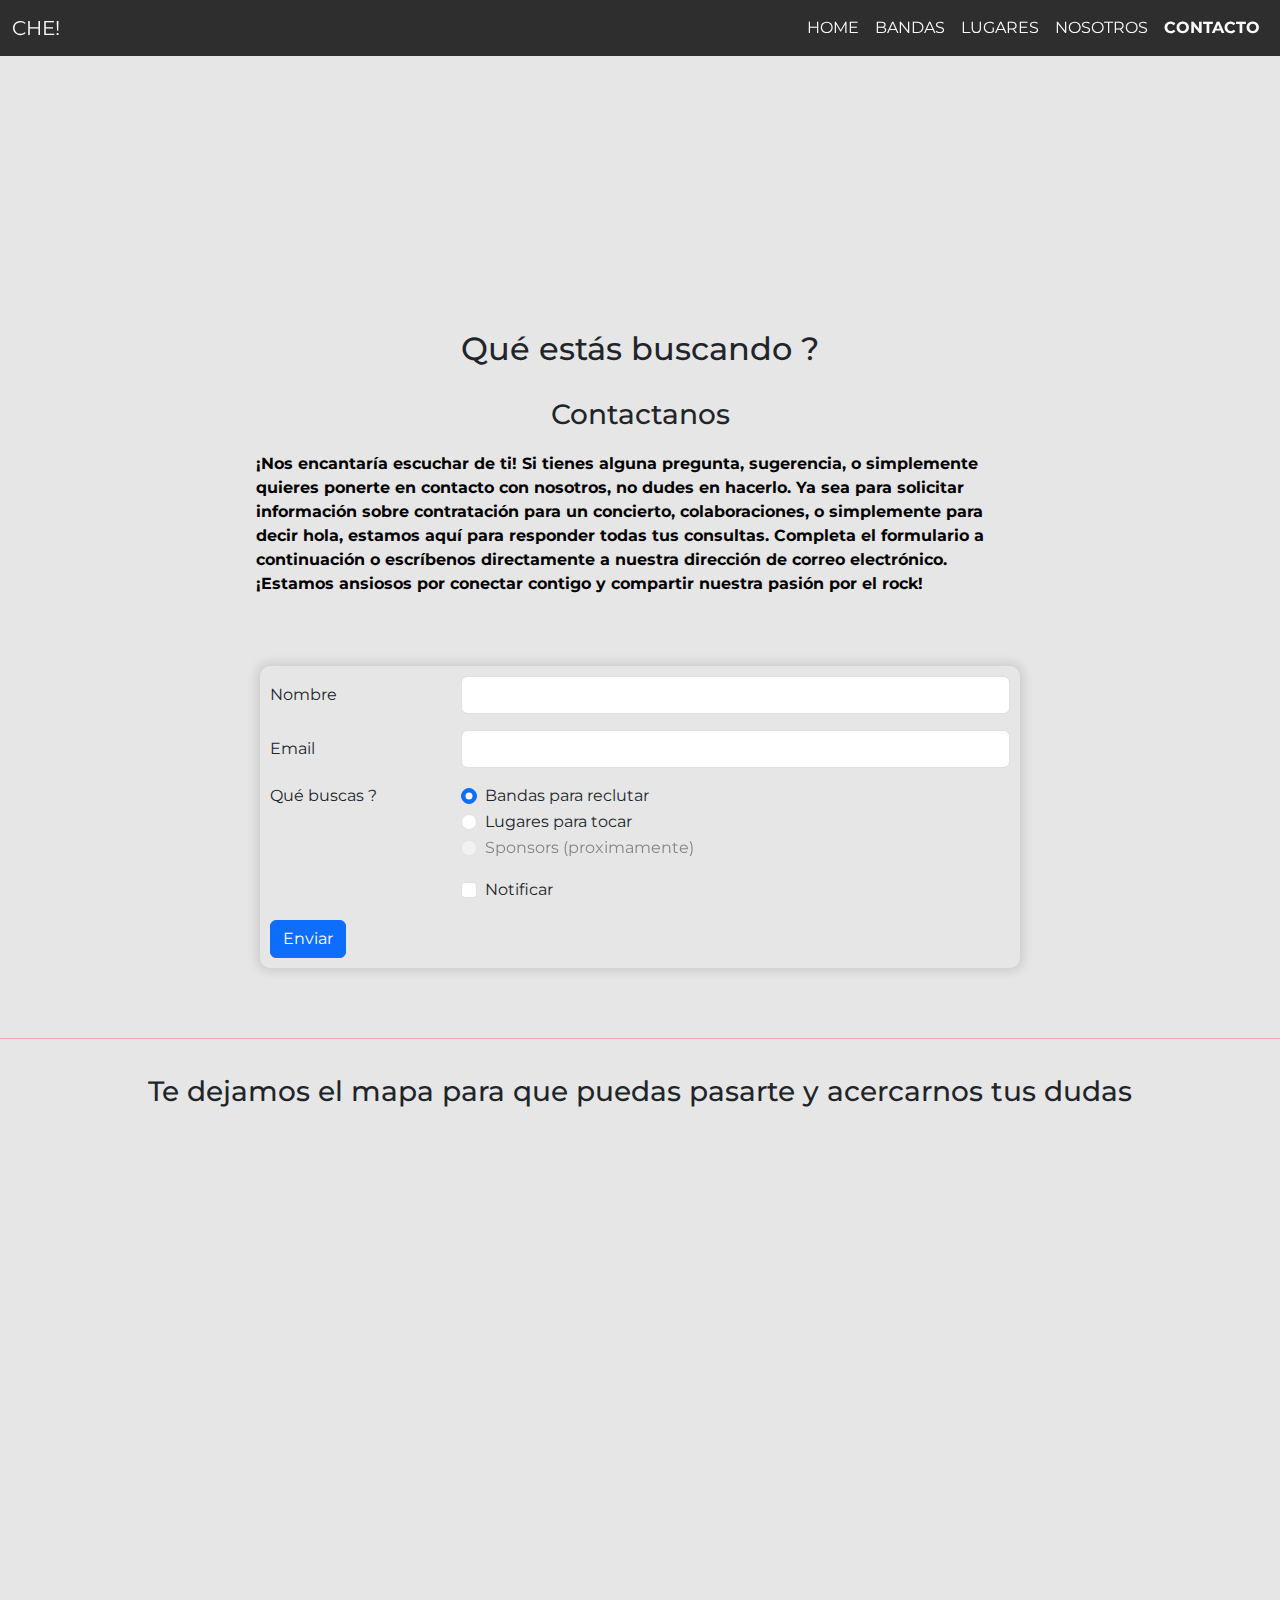
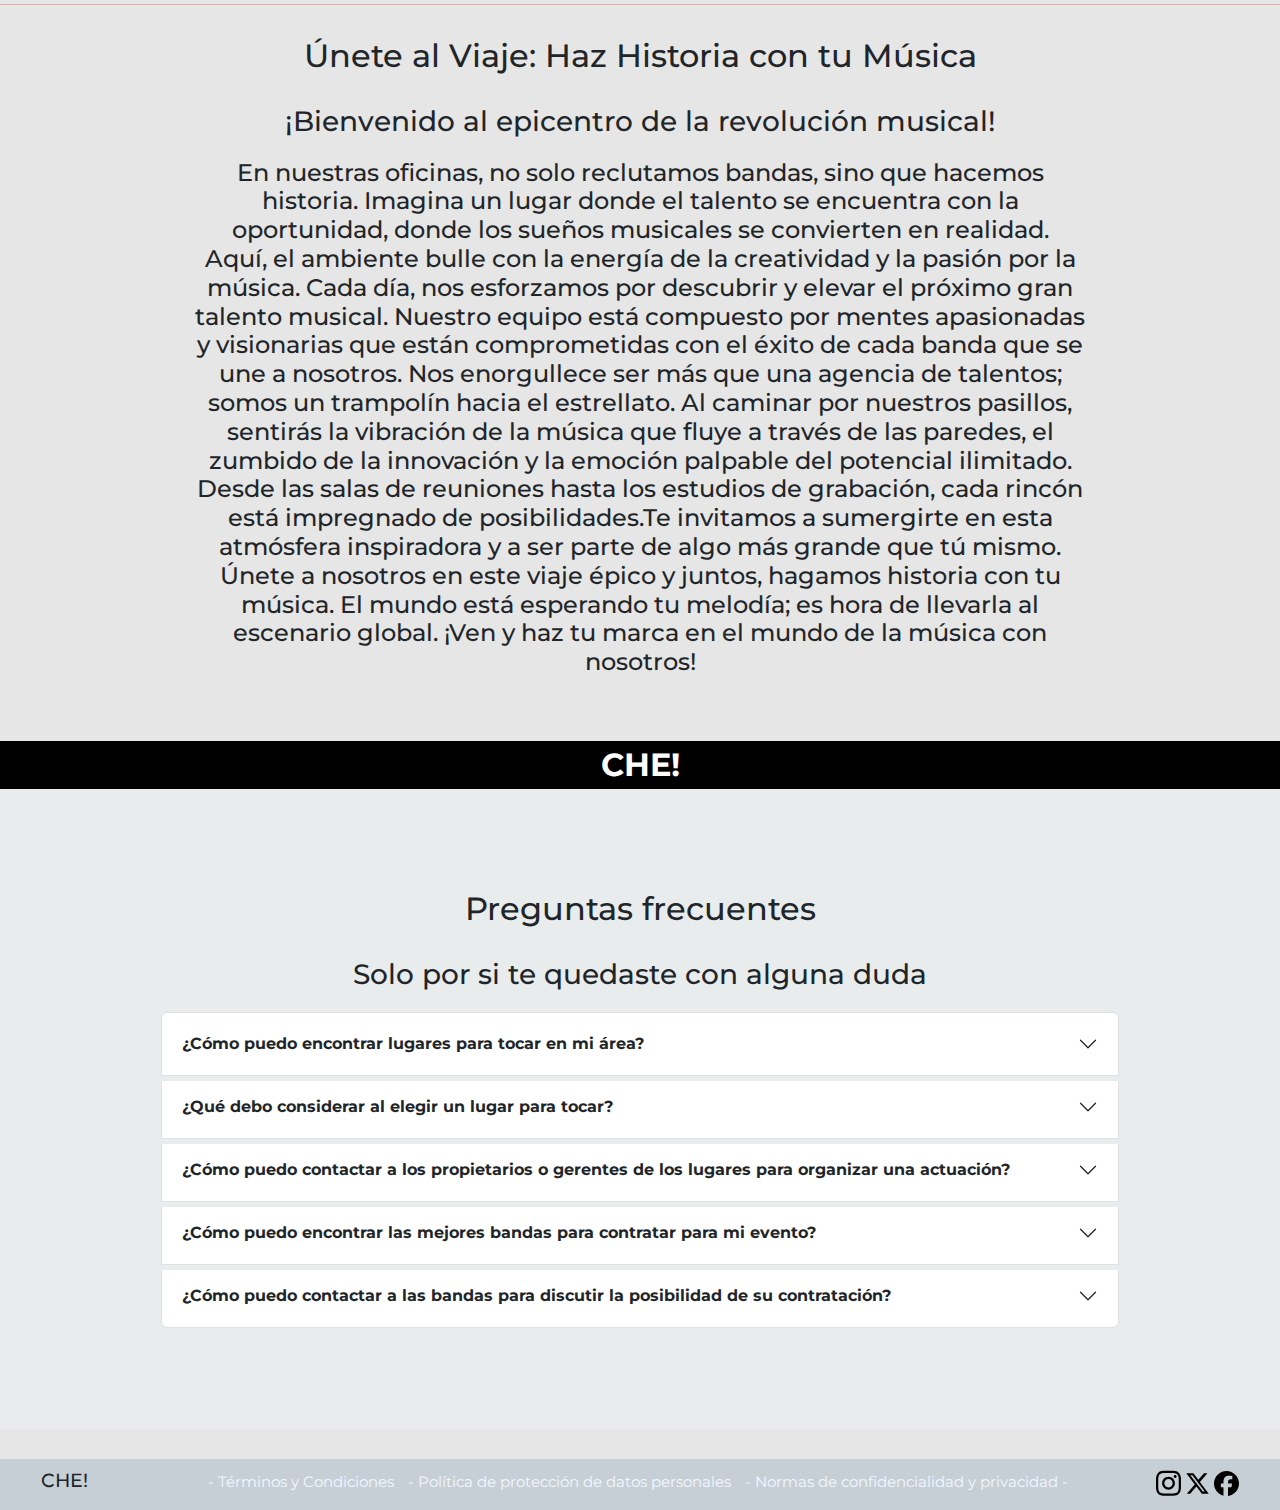
<file: pages/contacto.html>
<!DOCTYPE html>
<html lang="en">

<head>
    <meta charset="UTF-8">
    <meta name="viewport" content="width=device-width, initial-scale=1.0">
    <meta name="description"
        content="¡Conéctate con nosotros! Explora nuestra plataforma para seleccionar bandas y lugares para actuaciones en vivo en todo el mundo. ¡Contacta con nosotros para empezar tu experiencia musical hoy mismo">
    <meta name="keywords"
        content="Contacto, Bandas, Música, Artistas, Shows, Eventos, Escenarios, Conciertos, Booking, Promoción, Intercambio, Plataforma, Networking, Reservas, Actuaciones">
    <link href="https://cdn.jsdelivr.net/npm/bootstrap@5.3.3/dist/css/bootstrap.min.css" rel="stylesheet"
        integrity="sha384-QWTKZyjpPEjISv5WaRU9OFeRpok6YctnYmDr5pNlyT2bRjXh0JMhjY6hW+ALEwIH" crossorigin="anonymous">
    <link rel="stylesheet" href="../css/style.css">
    <title>CHE ! Contactanos</title>
    <link rel="icon" type="image/x-icon" href="../resources/logo-che.png">
</head>

<body>
    <div class="header-contacto">
        <nav class="navbar navbar-expand-lg bg-body-tertiary">
            <div class="container-fluid">
                <a class="navbar-brand" href="../index.html">CHE!</a>
                <button class="navbar-toggler" type="button" data-bs-toggle="collapse" data-bs-target="#navbarNav"
                    aria-controls="navbarNav" aria-expanded="false" aria-label="Toggle navigation">
                    <span class="navbar-toggler-icon"></span>
                </button>
                <div class="collapse navbar-collapse" id="navbarNav">
                    <ul class="navbar-nav">
                        <li class="nav-item">
                            <a class="nav-link" aria-current="page" href="../index.html">Home</a>
                        </li>
                        <li class="nav-item">
                            <a class="nav-link " href="./bandas.html">bandas</a>
                        </li>
                        <li class="nav-item">
                            <a class="nav-link" href="./lugares.html">lugares</a>
                        </li>
                        <li class="nav-item">
                            <a class="nav-link" href="./nosotros.html">nosotros</a>
                        </li>
                        <li class="nav-item">
                            <a class="nav-link active" href="./contacto.html">contacto</a>
                        </li>
                    </ul>
                </div>
            </div>
        </nav>
    </div>
    <!-- CONTENIDO PRINCIPAL -->
    <main class="main-contacto">
        <section>
            <h2>Qué estás buscando ?</h2>
            <h3>Contactanos</h3>
            <p>¡Nos encantaría escuchar de ti! Si tienes alguna pregunta, sugerencia, o simplemente quieres ponerte en
                contacto con nosotros, no dudes en hacerlo. Ya sea para solicitar información sobre contratación para un
                concierto, colaboraciones, o simplemente para decir hola, estamos aquí para responder todas tus
                consultas. Completa el formulario a continuación o escríbenos directamente a nuestra dirección de correo
                electrónico. ¡Estamos ansiosos por conectar contigo y compartir nuestra pasión por el rock!</p>

            <!-- FORMULARIO -->
            <div class="container-form">
                <form class="formulario">
                    <div class="row mb-3">
                        <label for="inputEmail3" class="col-sm-3 col-form-label">Nombre</label>
                        <div class="col-sm-9">
                            <input type="email" class="form-control" id="inputEmail3">
                        </div>
                    </div>
                    <div class="row mb-3">
                        <label for="inputEmail3" class="col-sm-3 col-form-label">Email</label>
                        <div class="col-sm-9">
                            <input type="email" class="form-control" id="inputEmail3">
                        </div>
                    </div>
                    <fieldset class="row mb-3">
                        <legend class="col-form-label col-sm-3 pt-0">Qué buscas ?</legend>
                        <div class="col-sm-9">
                            <div class="form-check">
                                <input class="form-check-input" type="radio" name="gridRadios" id="gridRadios1"
                                    value="option1" checked>
                                <label class="form-check-label" for="gridRadios1">
                                    Bandas para reclutar
                                </label>
                            </div>
                            <div class="form-check">
                                <input class="form-check-input" type="radio" name="gridRadios" id="gridRadios2"
                                    value="option2">
                                <label class="form-check-label" for="gridRadios2">
                                    Lugares para tocar
                                </label>
                            </div>
                            <div class="form-check disabled">
                                <input class="form-check-input" type="radio" name="gridRadios" id="gridRadios3"
                                    value="option3" disabled>
                                <label class="form-check-label" for="gridRadios3">
                                    Sponsors (proximamente)
                                </label>
                            </div>
                        </div>
                    </fieldset>
                    <div class="row mb-3">
                        <div class="col-sm-9 offset-sm-3">
                            <div class="form-check">
                                <input class="form-check-input" type="checkbox" id="gridCheck1">
                                <label class="form-check-label" for="gridCheck1">
                                    Notificar
                                </label>
                            </div>
                        </div>
                    </div>
                    <button type="submit" class="btn btn-primary">Enviar</button>
                </form>
            </div>
        </section>
        <hr>
        <!-- MAP -->
        <section class="mapa">
            <h3>Te dejamos el mapa para que puedas pasarte y acercarnos tus dudas</h3>
            <iframe
                src="https://www.google.com/maps/embed?pb=!1m18!1m12!1m3!1d3276.929388739761!2d-59.1144709735238!3d-34.78255286696617!2m3!1f0!2f0!3f0!3m2!1i1024!2i768!4f13.1!3m3!1m2!1s0x95bc60088e8e018d%3A0xc4f6121c51a6056e!2sLa%20Choza%2C%20Provincia%20de%20Buenos%20Aires!5e0!3m2!1ses-419!2sar!4v1711746725286!5m2!1ses-419!2sar"
                width="600" height="450" style="border:0;" allowfullscreen="" loading="lazy"
                referrerpolicy="no-referrer-when-downgrade"></iframe>
        </section>
        <!-- TEXTO RANDOM -->
        <hr>
        <div class="textos-nosotros">
            <h2>Únete al Viaje: Haz Historia con tu Música</h2>
            <h3>¡Bienvenido al epicentro de la revolución musical!</h3>
            <h4> En nuestras oficinas, no solo reclutamos bandas, sino que hacemos historia. Imagina un lugar donde el
                talento se encuentra con la oportunidad, donde los sueños musicales se convierten en realidad. <br>Aquí, el ambiente bulle con la energía de la creatividad y la pasión por la música. Cada día, nos esforzamos por descubrir y elevar el próximo gran talento musical. Nuestro equipo está compuesto por mentes apasionadas y visionarias que están comprometidas con el éxito de cada banda que se une a nosotros. Nos enorgullece ser más que una agencia de talentos; somos un trampolín hacia el estrellato. Al caminar por nuestros
                pasillos, sentirás la vibración de la música que fluye a través de las paredes, el zumbido de la innovación y la emoción palpable del potencial ilimitado. Desde las salas de reuniones hasta los estudios de grabación, cada rincón está impregnado de posibilidades.Te invitamos a sumergirte en esta
                atmósfera inspiradora y a ser parte de algo más grande que tú mismo. Únete a nosotros en este viaje épico y juntos, hagamos historia con tu música. El mundo está esperando tu melodía; es hora de llevarla al escenario global. ¡Ven y haz tu marca en el mundo de la música con nosotros!</h4><br>
        </div>
        <!-- BANNER LOGO SEPARADOR -->
        <div class="banner-logo">
            <p>CHE!</p>
        </div>
        <!-- PREGUNTAS FRECUENTES -->
        <div class="contenedor-faq">
            <section class="faq">
                <h2>Preguntas frecuentes</h2>
                <h3>Solo por si te quedaste con alguna duda</h3>
                <div class="accordion" id="accordionPanelsStayOpenExample">
                    <div class="accordion-item">
                        <h2 class="accordion-header">
                            <button class="accordion-button collapsed" type="button" data-bs-toggle="collapse"
                                data-bs-target="#panelsStayOpen-collapseOne" aria-expanded="false"
                                aria-controls="panelsStayOpen-collapseOne">
                                <strong>¿Cómo puedo encontrar lugares para tocar en mi área?</strong>
                            </button>
                        </h2>
                        <div id="panelsStayOpen-collapseOne" class="accordion-collapse collapse">
                            <div class="accordion-body">
                                Una forma efectiva de encontrar lugares para tocar en tu área es utilizar
                                <strong>recursos
                                    en línea</strong> como sitios web especializados en eventos musicales, redes
                                sociales
                                centradas en la música local, o aplicaciones móviles diseñadas para conectar artistas
                                con
                                lugares de actuación. También puedes investigar bares, clubes, cafeterías, y salas de
                                conciertos locales para saber si ofrecen noches de micrófono abierto o buscan talento
                                para
                                sus eventos.
                                En nuestro apartado de <li><a href="./lugares.html">lugares</a></li> para tocar, vas a
                                encontrar las mejores recomendaciones para llegar al lugar que buscas.
                            </div>
                        </div>
                    </div>
                    <div class="accordion-item">
                        <h2 class="accordion-header">
                            <button class="accordion-button collapsed" type="button" data-bs-toggle="collapse"
                                data-bs-target="#panelsStayOpen-collapseTwo" aria-expanded="false"
                                aria-controls="panelsStayOpen-collapseTwo">
                                <strong>¿Qué debo considerar al elegir un lugar para tocar?</strong>
                            </button>
                        </h2>
                        <div id="panelsStayOpen-collapseTwo" class="accordion-collapse collapse">
                            <div class="accordion-body">
                                Al elegir un lugar para tocar, es importante considerar el tipo de música que tocas y si
                                coincide con el público habitual del lugar. Además, evalúa el tamaño y la capacidad del
                                lugar para asegurarte de que se ajuste a tu audiencia prevista. Considera también la
                                ubicación, la reputación del lugar, las condiciones de pago y los equipos disponible.
                            </div>
                        </div>
                    </div>
                    <div class="accordion-item">
                        <h2 class="accordion-header">
                            <button class="accordion-button collapsed" type="button" data-bs-toggle="collapse"
                                data-bs-target="#panelsStayOpen-collapseThree" aria-expanded="false"
                                aria-controls="panelsStayOpen-collapseThree">
                                <strong>¿Cómo puedo contactar a los propietarios o gerentes de los lugares para
                                    organizar una actuación?</strong>
                            </button>
                        </h2>
                        <div id="panelsStayOpen-collapseThree" class="accordion-collapse collapse">
                            <div class="accordion-body">
                                Puedes contactar a los propietarios o gerentes de los lugares para organizar una
                                actuación de varias maneras. Una opción es llamar por teléfono al lugar y preguntar
                                quién es la
                                persona encargada de reservar actuaciones. También puedes enviar un correo electrónico
                                presentándote y describiendo tu propuesta de actuación, incluyendo información sobre tu
                                música y tu experiencia. En algunos casos, es posible que prefieran que te presentes
                                personalmente durante los horarios menos concurridos del lugar.
                            </div>
                        </div>
                    </div>
                    <div class="accordion-item">
                        <h2 class="accordion-header">
                            <button class="accordion-button collapsed" type="button" data-bs-toggle="collapse"
                                data-bs-target="#panelsStayOpen-collapseFour" aria-expanded="false"
                                aria-controls="panelsStayOpen-collapseFour">
                                <strong>¿Cómo puedo encontrar las mejores bandas para contratar para mi evento?</strong>
                            </button>
                        </h2>
                        <div id="panelsStayOpen-collapseFour" class="accordion-collapse collapse">
                            <div class="accordion-body">
                                Una forma efectiva de encontrar las mejores bandas para tu evento es utilizar recursos
                                eN línea como sitios web especializados en la contratación de artistas, agencias de
                                talentos musicales, o redes sociales centradas en la música. También puedes asistir a
                                conciertos
                                locales, festivales o eventos similares para descubrir bandas en vivo y evaluar su
                                talento y estilo.
                            </div>
                        </div>
                    </div>
                    <div class="accordion-item">
                        <h2 class="accordion-header">
                            <button class="accordion-button collapsed" type="button" data-bs-toggle="collapse"
                                data-bs-target="#panelsStayOpen-collapseFive" aria-expanded="false"
                                aria-controls="panelsStayOpen-collapseFive">
                                <strong>¿Cómo puedo contactar a las bandas para discutir la posibilidad de su
                                    contratación?</strong>
                            </button>
                        </h2>
                        <div id="panelsStayOpen-collapseFive" class="accordion-collapse collapse">
                            <div class="accordion-body">
                                Puedes contactar a las bandas para discutir la posibilidad de su contratación de varias
                                maneras. Una opción es buscar su información de contacto en línea a través de su sitio
                                web, redes sociales o plataformas de música. También puedes comunicarte con agencias de
                                talentos musicales que representen a la banda. Al contactarlas, proporciona detalles
                                sobre tu evento, incluyendo la fecha, el lugar y cualquier requerimiento específico que
                                tengas. <br>
                                En este <li><a href="#">sitio</a></li> encontrarás los mejores modelos de contratación.
                            </div>
                        </div>
                    </div>
            </section>
        </div>
    </main>
    <!-- FOOTER -->
    <footer class="footer">
        <h1>CHE!</h1>
        <!-- LINKS RANDOM -->
        <div>
            <ul class="lista-centrada">
                <li><a href="#">- Términos y Condiciones </a></li>
                <li><a href="#">- Política de protección de datos personales </a></li>
                <li><a href="#">- Normas de confidencialidad y privacidad - </a></li>
            </ul>
        </div>
        <!-- ICONOS -->
        <div>
            <li>
                <a href="#" class="footer-icons">
                    <svg xmlns="http://www.w3.org/2000/svg"
                        viewBox="0 0 448 512"><!--!Font Awesome Free 6.5.1 by @fontawesome - https://fontawesome.com License - https://fontawesome.com/license/free Copyright 2024 Fonticons, Inc.-->
                        <path
                            d="M224.1 141c-63.6 0-114.9 51.3-114.9 114.9s51.3 114.9 114.9 114.9S339 319.5 339 255.9 287.7 141 224.1 141zm0 189.6c-41.1 0-74.7-33.5-74.7-74.7s33.5-74.7 74.7-74.7 74.7 33.5 74.7 74.7-33.6 74.7-74.7 74.7zm146.4-194.3c0 14.9-12 26.8-26.8 26.8-14.9 0-26.8-12-26.8-26.8s12-26.8 26.8-26.8 26.8 12 26.8 26.8zm76.1 27.2c-1.7-35.9-9.9-67.7-36.2-93.9-26.2-26.2-58-34.4-93.9-36.2-37-2.1-147.9-2.1-184.9 0-35.8 1.7-67.6 9.9-93.9 36.1s-34.4 58-36.2 93.9c-2.1 37-2.1 147.9 0 184.9 1.7 35.9 9.9 67.7 36.2 93.9s58 34.4 93.9 36.2c37 2.1 147.9 2.1 184.9 0 35.9-1.7 67.7-9.9 93.9-36.2 26.2-26.2 34.4-58 36.2-93.9 2.1-37 2.1-147.8 0-184.8zM398.8 388c-7.8 19.6-22.9 34.7-42.6 42.6-29.5 11.7-99.5 9-132.1 9s-102.7 2.6-132.1-9c-19.6-7.8-34.7-22.9-42.6-42.6-11.7-29.5-9-99.5-9-132.1s-2.6-102.7 9-132.1c7.8-19.6 22.9-34.7 42.6-42.6 29.5-11.7 99.5-9 132.1-9s102.7-2.6 132.1 9c19.6 7.8 34.7 22.9 42.6 42.6 11.7 29.5 9 99.5 9 132.1s2.7 102.7-9 132.1z" />
                    </svg>
                </a>
            </li>
            <li>
                <a href="#" class="footer-icons">
                    <svg xmlns="http://www.w3.org/2000/svg"
                        viewBox="0 0 512 512"><!--!Font Awesome Free 6.5.1 by @fontawesome - https://fontawesome.com License - https://fontawesome.com/license/free Copyright 2024 Fonticons, Inc.-->
                        <path
                            d="M389.2 48h70.6L305.6 224.2 487 464H345L233.7 318.6 106.5 464H35.8L200.7 275.5 26.8 48H172.4L272.9 180.9 389.2 48zM364.4 421.8h39.1L151.1 88h-42L364.4 421.8z" />
                    </svg>
                </a>
            </li>
            <li>
                <a href="#" class="footer-icons">
                    <svg xmlns="http://www.w3.org/2000/svg"
                        viewBox="0 0 512 512"><!--!Font Awesome Free 6.5.1 by @fontawesome - https://fontawesome.com License - https://fontawesome.com/license/free Copyright 2024 Fonticons, Inc.-->
                        <path
                            d="M512 256C512 114.6 397.4 0 256 0S0 114.6 0 256C0 376 82.7 476.8 194.2 504.5V334.2H141.4V256h52.8V222.3c0-87.1 39.4-127.5 125-127.5c16.2 0 44.2 3.2 55.7 6.4V172c-6-.6-16.5-1-29.6-1c-42 0-58.2 15.9-58.2 57.2V256h83.6l-14.4 78.2H287V510.1C413.8 494.8 512 386.9 512 256h0z" />
                    </svg>
                </a>
            </li>
        </div>
    </footer>
    <!-- BOOTSTRAP -->
    <script src="https://cdn.jsdelivr.net/npm/bootstrap@5.3.3/dist/js/bootstrap.bundle.min.js"
        integrity="sha384-YvpcrYf0tY3lHB60NNkmXc5s9fDVZLESaAA55NDzOxhy9GkcIdslK1eN7N6jIeHz"
        crossorigin="anonymous"></script>
</body>

</html>
</file>
<file: css/style.css>
@charset "UTF-8";
@import url("https:fonts.googleapis.com/css2?family=Montserrat:ital,wght@0,100..900;1,100..900&family=Work+Sans:ital,wght@0,100..900;1,100..900&display=swap");
@import url("https://fonts.googleapis.com/css2?family=Rubik+Mono+One&display=swap");
@import url("https://fonts.googleapis.com/css2?family=Noto+Serif:ital,wght@0,100..900;1,100..900&display=swap");
* {
  margin: 0;
  padding: 0;
  box-sizing: border-box;
  font-family: "Montserrat", sans-serif; }

body {
  background-color: #e6e6e6; }

.logo-che {
  width: -50%;
  height: -50%; }

li {
  display: inline; }

a {
  text-decoration: none; }

/* BOOTSTRAP */
.navbar-expand-lg .navbar-collapse {
  justify-content: flex-end; }

.navbar-nav li {
  text-align: right; }

.bg-body-tertiary {
  background-color: black !important;
  opacity: 0.8;
  position: fixed;
  top: 0;
  width: 100%;
  z-index: 99; }

.navbar-nav .nav-link,
.navbar-nav .nav-link.active,
.navbar-brand {
  color: white;
  text-transform: uppercase; }

.navbar-nav .nav-link.active {
  font-weight: bold; }

.navbar-nav .nav-link:hover {
  font-weight: bold;
  color: yellow; }

.navbar-brand:hover {
  font-weight: bold;
  color: yellow; }

.navbar-toggler-icon {
  filter: invert(100%); }

.nav-item:hover {
  color: yellow; }

/* FOOTER */
.footer-icons {
  width: 25px;
  display: inline-block;
  background-color: #c7cfd6;
  min-height: 25px;
  flex-direction: row;
  flex-wrap: wrap;
  justify-content: space-around;
  align-items: center; }

.footer {
  display: flex;
  background-color: #c7cfd6;
  min-height: 25px;
  flex-direction: row;
  flex-wrap: wrap;
  justify-content: space-around;
  align-items: baseline;
  margin: 30px 0 0 0;
  padding-top: 10px; }

.footer h1 {
  font-size: 1.2em; }

.lista-centrada a {
  color: aliceblue;
  font-size: 15px;
  margin: 0 5px 0 5px; }

.header-index {
  display: flex;
  flex-direction: row;
  justify-content: space-between;
  padding-bottom: 300px;
  background-image: url(https://www.rollingstone.com/wp-content/uploads/2022/08/What-Is-the-Future-of-Live-Music.jpg?w=1581&h=1054&crop=1);
  background-size: cover;
  background-position-y: center; }

.frase-pequeña {
  display: none; }

hr {
  border-top: 1px solid red; }

.busqueda {
  --bs-gutter-x: 0; }
  .busqueda .col-sm-3 {
    text-align: center;
    margin: 1em;
    text-align: center; }
    .busqueda .col-sm-3 button {
      margin-top: 15px; }

.contenedor-frases {
  padding: 9.375rem 0rem 3.75rem 0rem;
  background-image: url(../resources/imgs/phrases/textura-papel.jpg);
  background-repeat: no-repeat;
  background-size: cover;
  /* Set a specific height */
  min-height: 500px;
  /* Create the parallax scrolling effect */
  background-attachment: fixed;
  background-position: center; }
  .contenedor-frases .frase {
    position: relative;
    width: 775px;
    margin: auto; }
    .contenedor-frases .frase h2 {
      font-family: "Rubik Mono One", monospace;
      font-style: italic; }

.container-lugares-mas-importantes h2 {
  margin-top: 75px; }

.container-lugares-mas-importantes iframe {
  margin: 30px auto;
  width: 100%; }

.container-lugares-mas-importantes button {
  background-color: transparent;
  border: none;
  border-radius: 15px;
  padding: 0 10px;
  margin-bottom: 15px; }

.container-lugares-mas-importantes button:hover {
  box-shadow: 0 5px 15px rgba(0, 0, 0, 0.3);
  transition: box-shadow 0.7s ease-in-out;
  background-color: #f7a800;
  -webkit-transition: background-color 1000ms linear;
  -ms-transition: background-color 1000ms linear;
  transition: background-color 1000ms linear; }

.container-lugares-mas-importantes button:not(:hover) {
  box-shadow: 0 5px 15px rgba(255, 255, 255, 0.3);
  transition: box-shadow 0.4s ease-in-out; }

.logo-che-animado {
  text-align: center;
  color: #e6e6e6;
  font-size: 0;
  line-height: 1.5;
  font-weight: bold; }
  .logo-che-animado span {
    font-size: 5rem;
    display: inline-block;
    animation: animacion 2s ease-in-out infinite; }

@keyframes animacion {
  0% {
    transform: translate(-30%, 0); }
  50% {
    text-shadow: 0 25px 50px black; } }

@media (max-width: 1170px) {
  .contenedor-top-5-places {
    grid-gap: 0.5rem;
    margin: 5em 2em; }
    .contenedor-top-5-places .card {
      max-width: 100% !important; }
  .busqueda {
    --bs-gutter-x: 0; } }

@media (max-width: 800px) {
  .contenedor-top-5-places {
    display: grid;
    height: 100%;
    grid-template-columns: 1fr 1fr 1fr 1fr;
    grid-template-rows: 0.1fr 0.3fr 0.3fr 0.1fr;
    grid-template-areas: "textotop textotop textotop textotop" "media logo top1 top2" "media top3 top4 top5" "media footer footer footer";
    grid-gap: 5px !important;
    margin: 0 !important; } }

@media (max-width: 770px) {
  .contenedor-frases {
    background-image: none;
    background-color: darkgray; }
    .contenedor-frases h2 {
      font-size: 1em;
      text-align: center; } }

@media (max-width: 699px) {
  .festival img {
    max-width: 699px; }
  .contenedor-frases {
    display: none; }
  .frase-pequeña {
    display: block;
    background-color: black; }
    .frase-pequeña h2 {
      text-align: center;
      color: #c2c2c2;
      padding: 100px;
      font-family: "Rubik Mono One", monospace; }
  .fondo-aberraciones-tv {
    display: none; }
  .contenedor-top-5-places {
    margin: auto 20px !important; } }

@media (max-width: 535px) {
  .header-index {
    background-image: none;
    padding-bottom: 31px; }
  .lugares img {
    width: 100%;
    max-width: 550px; }
  .frase-pequeña h2 {
    font-size: 1em;
    text-align: center;
    color: #c2c2c2;
    padding: 10px;
    font-family: "Montserrat", sans-serif;
    line-height: 2.5em; } }

.header-lugares {
  display: flex;
  flex-direction: row;
  justify-content: space-between;
  padding-bottom: 300px;
  background-image: url(https://images.squarespace-cdn.com/content/v1/627ce7220783f2160a22cca9/36dec092-3c79-4b5a-a3ce-92c6366d7de9/DSC01019.jpg);
  background-size: cover;
  background-position-y: center; }

.textos-mejores-festivales {
  margin: 2em 4em;
  text-align: center; }

.contenedor-grilla-lugares {
  width: 90%;
  max-width: 1200px;
  margin: auto;
  padding: 40px 0;
  /* GRID */
  display: grid;
  grid-template-columns: 3fr 1fr;
  gap: 20px; }

.contenedor-lugares {
  display: grid;
  grid-template-columns: repeat(3, 1fr);
  gap: 20px; }

.card-1,
.card-2,
.card-3,
.card-4,
.card-5,
.card-6 {
  border-radius: 10px;
  min-height: 200px;
  font-weight: bold;
  padding: 20px;
  position: relative;
  overflow: hidden;
  background-size: cover;
  background-position: center center; }
  .card-1 .textos,
  .card-2 .textos,
  .card-3 .textos,
  .card-4 .textos,
  .card-5 .textos,
  .card-6 .textos {
    height: 100%;
    color: white;
    font-weight: bold;
    /* FLEXBOX */
    display: flex;
    flex-direction: column;
    justify-content: space-between;
    /* GRID
    display: grid;
    grid-template-rows: 1fr auto; */ }

.card-1:hover,
.card-2:hover,
.card-3:hover,
.card-4:hover,
.card-5:hover,
.card-6:hover {
  transition: transform 0.7s ease;
  transform: scale(1.02);
  filter: sepia(); }

.card-1 {
  background-image: url(https://st4.depositphotos.com/5392356/38061/i/450/depositphotos_380610030-stock-photo-happy-cheering-crowd-hands-air.jpg); }

.card-2 {
  background-image: url(https://i.pinimg.com/736x/c8/6f/b0/c86fb0b4ffe2e422a19211fe080de4ce.jpg); }

.card-3 {
  background-image: url(https://assets-global.website-files.com/655e0fa544c67c1ee5ce01c7/655e0fa544c67c1ee5ce0eb9_how-to-get-gigs-complete-guide-for-musicians.jpeg); }

.card-4 {
  background-image: url(https://cdn-p.smehost.net/sites/7f9737f2506941499994d771a29ad47a/wp-content/uploads/2020/02/people-having-a-concert-1190297.jpg); }

.card-5 {
  background-image: url(https://media.gettyimages.com/id/160166080/video/m-s-ext-live-concert-crowd-night-festival.jpg?s=640x640&k=20&c=qB-GzlxowiOVvxY4r8MKkfrUTrwG1RSXuazTeKmax9Y=); }

.card-6 {
  background-image: url(https://www.alpinehearingprotection.co.uk/cdn/shop/articles/bannerblogwebshopmuziek1_a02523f3-0426-4a67-9bf9-7c310aae843a.png?v=1665066849&width=1100); }

.banner {
  border-radius: 10px;
  text-align: center !important;
  padding: 20px;
  background-size: cover;
  background-position: center center;
  background-image: url(https://i.pinimg.com/originals/dc/48/bb/dc48bb6f79faf61a7ed3e20f42d60569.jpg);
  /* FLEXBOX */
  display: flex;
  flex-direction: column;
  justify-content: space-between; }
  .banner .boton {
    background: #FFD600;
    display: block;
    width: 100%;
    font-weight: bold;
    font-size: 14px;
    text-align: center;
    padding: 10px;
    border: none;
    border-radius: 100px;
    font-family: 'Roboto', sans-serif;
    cursor: pointer; }
  .banner ul {
    list-style: none;
    padding-left: 0; }
    .banner ul li {
      margin: 15px;
      font-weight: bold;
      display: block; }

/* BUSCADOR DE LUGARES */
.contenedor-buscador-lugares {
  width: 100%;
  height: 300px;
  /* max-width: 1200px; */
  margin: auto;
  padding: 40px 0;
  /* GRID */
  display: grid;
  grid-template-rows: 2fr 1fr 2fr;
  background-image: url(../resources/imgs/lugares/rockbands-wallpaper.jpg); }
  .contenedor-buscador-lugares .col {
    /* background-color: red; */
    margin: auto 5px; }

/* GRILLA */
.contenedor-grilla {
  background-color: black; }

.img-overflow {
  overflow: hidden; }

.contenedor-grilla-lugares {
  width: 90%;
  max-width: 1200px;
  margin: auto;
  padding: 40px 0;
  display: flex; }

.contenedor-grilla h1,
hr,
p {
  color: white;
  margin-top: 25px; }

.contenedor-grilla button {
  background-color: yellow;
  border: none;
  color: black;
  font-weight: bold;
  border-radius: 15px; }

.contenedor-grilla button:hover {
  background-color: white;
  border: none;
  color: black;
  font-weight: bold; }

.main-bandas p {
  text-align: center;
  color: black; }

.main-bandas h2 {
  text-align: center; }

.contenedor-bandas {
  display: flex;
  flex-wrap: wrap;
  justify-content: space-around;
  margin-top: 2em; }
  .contenedor-bandas .card {
    margin: 1em auto; }

@media (max-width: 991px) {
  .header-lugares {
    background-image: none;
    padding-bottom: 170px; }
  .textos-mejores-festivales {
    margin: 4em 4em 0 4em; }
    .textos-mejores-festivales h1 {
      margin-bottom: 20px; }
  .contenedor-buscador-lugares .row {
    flex-direction: column; }
  .contenedor-buscador-lugares .dropdown {
    display: none; }
  .contenedor-grilla {
    padding: 30px; } }

@media (max-width: 800px) {
  .texto-random-centrado {
    margin: 0px 50px 0 50px;
    text-align: center; } }

@media (max-width: 699px) {
  .header-lugares {
    padding-bottom: 30px; }
  .textos-mejores-festivales h4 {
    display: none; }
  .texto-random-centrado {
    margin: 0 10px 0 10px !important;
    text-align: center; }
  .contenedor-grilla-lugares {
    display: flex;
    flex-direction: column;
    flex-wrap: wrap;
    align-items: stretch;
    width: 90%;
    max-width: 1200px;
    margin: auto;
    padding: 40px 0;
    gap: 20px; }
  .contenedor-grilla {
    display: none; }
  .contenedor-lugares h3 {
    text-shadow: 2px 2px 4px #000000; }
  .contenedor-lugares p {
    display: none; }
  .contenedor-lugares .textos {
    height: 100%;
    color: white;
    display: flex;
    flex-direction: column;
    justify-content: center;
    align-items: center;
    transform: rotate(-90deg); }
  .contenedor-buscador-lugares {
    background-image: none; } }

@media (max-width: 391px) {
  .textos-mejores-festivales h4 {
    display: none; }
  .contenedor-grilla-lugares {
    display: flex;
    flex-direction: column;
    flex-wrap: wrap;
    align-items: stretch;
    width: 90%;
    max-width: 1200px;
    margin: auto;
    padding: 40px 0;
    gap: 20px; }
  .contenedor-grilla {
    display: none; }
  .contenedor-lugares .textos {
    height: 100%;
    color: white;
    display: flex;
    flex-direction: column;
    justify-content: center;
    align-items: center;
    transform: rotate(-90deg); }
  .contenedor-lugares p {
    display: none; }
  .contenedor-buscador-lugares {
    background-image: none; }
  .card-1,
  .card-2,
  .card-3,
  .card-4,
  .card-5,
  .card-6 {
    filter: grayscale(75%); }
    .card-1 a,
    .card-2 a,
    .card-3 a,
    .card-4 a,
    .card-5 a,
    .card-6 a {
      font-weight: bold; } }

.header-contacto {
  display: flex;
  flex-direction: row;
  justify-content: space-between;
  padding-bottom: 300px;
  background-image: url(https://images.pond5.com/concert-phone-music-light-090454948_prevstill.jpeg);
  background-size: cover;
  background-position-y: center;
  filter: grayscale(100%);
  position: sticky; }

/* FORMULARIO CONTACTO */
.contenedor-form {
  display: flex;
  align-items: center;
  box-shadow: rgba(0, 0, 0, 0.24) 5px 5px 25px;
  flex-wrap: wrap;
  flex-direction: row;
  justify-content: center;
  background-color: #eeeeee;
  margin: 100px 450px 100px 450px;
  padding: 100px 0 100px 0; }

.main-contacto h2 {
  text-align: center;
  margin: 30px auto; }

.main-contacto h3 {
  margin: 20px auto;
  text-align: center; }

.main-contacto p {
  margin: auto 250px;
  text-align: left;
  color: black;
  font-weight: bold; }

.container-form {
  margin: 50px auto;
  padding: 20px;
  border-radius: 15px;
  max-width: 800px; }
  .container-form .formulario {
    -webkit-box-shadow: 0px 0px 11px 3px rgba(0, 0, 0, 0.12);
    -moz-box-shadow: 0px 0px 11px 3px rgba(0, 0, 0, 0.12);
    box-shadow: 0px 0px 11px 3px rgba(0, 0, 0, 0.12);
    padding: 10px;
    border-radius: 10px; }

/* MAPA */
.mapa {
  display: flex;
  flex-direction: row;
  flex-wrap: wrap;
  justify-content: center; }

.mapa iframe {
  width: 100%; }

/* FAQ */
.contenedor-faq {
  background-color: #e9eced;
  padding: 1px; }

.faq {
  width: 75%;
  margin: 100px auto; }

.faq h1 {
  text-align: center;
  margin-bottom: 25px; }

.accordion-header {
  margin: 5px auto !important; }

@media (max-width: 1290px) {
  .main-contacto p {
    width: 60%;
    margin: auto;
    text-align: left; } }

@media (max-width: 991px) {
  .main-contacto p {
    width: 80%; }
  .main-contacto h2 {
    text-align: center;
    margin: 60px auto; } }

@media (max-width: 699px) {
  .main-contacto p {
    display: none; }
  .header-contacto {
    background-image: none;
    padding-bottom: 30px; } }

@media (max-width: 391px) {
  .main-contacto p {
    display: none; }
  .mapa {
    display: none; } }

.header-bandas {
  display: flex;
  flex-direction: row;
  justify-content: space-between;
  padding-bottom: 300px;
  background-image: url(https://upload.wikimedia.org/wikipedia/commons/1/18/Rock_concert_in_black_and_white_%28Unsplash%29.jpg);
  background-size: cover;
  background-position-y: center; }

h2 {
  text-align: center; }

h3 {
  text-align: center;
  margin-top: 4em; }

.contenedor-bandas {
  margin: auto 10em;
  gap: 10px;
  width: auto; }
  .contenedor-bandas .card {
    box-shadow: 0 4px 8px 0 rgba(0, 0, 0, 0.2), 0 6px 20px 0 rgba(0, 0, 0, 0.19); }
    .contenedor-bandas .card .card-body p {
      color: black; }
    .contenedor-bandas .card .card-body .btn {
      background-color: black; }

@media (max-width: 1024px) {
  .texto-random-centrado {
    margin: 0 50px; } }

@media (max-width: 500px) {
  .texto-random-centrado {
    margin: 0 50px; }
  .contenedor-bandas {
    margin: auto 5em;
    gap: 0px;
    width: auto; } }

@media (max-width: 391px) {
  .header-bandas {
    background-image: none;
    padding-bottom: 70px; } }

.header-nosotros {
  display: flex;
  flex-direction: row;
  justify-content: space-between;
  padding-bottom: 300px;
  background-image: url(https://stimpunks.org/wp-content/uploads/2022/12/6947226867_99e2b0a0d7_k-1568x1050.jpg);
  background-size: cover;
  background-position-y: center; }

.contenedor-pricing {
  background-color: black; }
  .contenedor-pricing .card {
    background: linear-gradient(90deg, #4b6cb7 0%, #182848 100%); }

.contenedor-uanc {
  background-image: url(../resources/imgs/banners/celus-che.jpg);
  width: 100%;
  padding: 100px 55px;
  background-position: right;
  background-size: cover; }
  .contenedor-uanc .contenido-uanc {
    text-align: left;
    -webkit-flex-flow: row nowrap;
    -ms-flex-flow: row nowrap;
    flex-flow: row nowrap;
    height: 100%;
    background-size: cover; }
    .contenedor-uanc .contenido-uanc h1 {
      font-family: "Noto Serif", serif; }
    .contenedor-uanc .contenido-uanc ul {
      display: flex;
      align-items: flex-start;
      flex-direction: column;
      justify-content: space-around; }
    .contenedor-uanc .contenido-uanc .contenedor-input {
      display: flex; }
      .contenedor-uanc .contenido-uanc .contenedor-input button {
        background-color: #cfcfcf; }

.contenedor-nosotros-jefes .card {
  border-radius: 10px 10px 20px 20px;
  overflow: hidden; }
  .contenedor-nosotros-jefes .card h5,
  .contenedor-nosotros-jefes .card p {
    color: black; }
  .contenedor-nosotros-jefes .card div {
    overflow: hidden;
    height: 50%; }
  .contenedor-nosotros-jefes .card img {
    width: 100%; }

.contenedor-nosotros-jefes .card-img-top {
  transition: transform 0.3s ease; }

.contenedor-nosotros-jefes .card:hover {
  box-shadow: 0 0 20px rgba(0, 0, 0, 0.3); }

.contenedor-nosotros-jefes .card:hover .card-img-top {
  transform: scale(1.05);
  filter: grayscale(75%); }

.textos-nosotros {
  margin: 2em 12em;
  text-align: center; }

.contenedor-objetivos p {
  color: #182848; }

@media (max-width: 1024px) {
  .textos-nosotros {
    margin: 2em 2em; }
    .textos-nosotros h4 {
      margin: 2em 2em;
      text-align: center; }
  .contenedor-uanc {
    background-size: auto; }
    .contenedor-uanc h1 {
      color: black; }
    .contenedor-uanc .contenedor-input {
      width: 75%; } }

@media (max-width: 991px) {
  .header-nosotros {
    background-image: none;
    padding-bottom: 60px; }
  .contenedor-nosotros-jefes .card div {
    overflow: hidden;
    height: 33%; } }

@media (max-width: 800px) {
  .contenedor-uanc {
    padding: 50px 55px;
    background-size: cover;
    filter: sepia(25%); } }

@media (max-width: 699px) {
  .textos-nosotros h4 {
    display: none; }
  .contenedor-uanc {
    text-shadow: 0 0 3px #000000;
    background-size: inherit; }
    .contenedor-uanc .contenido-uanc h1 {
      color: #fffb1c; }
    .contenedor-uanc .contenido-uanc li {
      color: #ffee00; }
    .contenedor-uanc .contenido-uanc .contenedor-input {
      display: flex;
      flex-direction: column; }
      .contenedor-uanc .contenido-uanc .contenedor-input button {
        background-color: #fae101; } }

.festival {
  text-align: center;
  margin: 25px auto; }

.festival img:hover {
  filter: invert(75%); }

.festival img {
  width: 100%;
  max-width: 653px; }

.contenedor-top-5-places {
  display: grid;
  height: 100%;
  grid-template-columns: 1fr 1fr 1fr 1fr;
  grid-template-rows: 0.1fr 0.3fr 0.3fr 0.1fr;
  grid-template-areas: "textotop textotop textotop textotop" "media logo top1 top2" "media top3 top4 top5" "media footer footer footer";
  grid-gap: 1rem;
  margin: 5em 5em; }

.texto-top {
  grid-area: textotop;
  text-align: center;
  margin-bottom: 10px; }

.logo {
  grid-area: logo;
  position: relative; }

.logo h1 {
  text-align: center;
  height: 50px;
  right: 0;
  bottom: 0;
  left: 0;
  top: 0;
  margin: auto;
  position: absolute;
  font-size: 2em;
  font-weight: 900;
  color: black; }

.fondo-aberraciones-tv {
  background-image: url(../resources/imgs/gifs/bad-tv.gif);
  background-size: cover;
  height: 100%;
  padding: 0;
  margin: 0;
  border-radius: 3%; }

.fondo-aberraciones-tv:hover {
  filter: blur(3px); }

.t5p-media {
  grid-area: media; }

.top-1 {
  grid-area: top1; }

.top-2 {
  grid-area: top2; }

.top-3 {
  grid-area: top3; }

.top-4 {
  grid-area: top4; }

.top-5 {
  grid-area: top5; }

.contenedor-top-5-places .card {
  max-width: 75%;
  border-radius: 5px;
  margin: 0 auto;
  height: 100%;
  box-shadow: 1px 5px 5px 0px rgba(0, 0, 0, 0.2); }
  .contenedor-top-5-places .card p {
    color: black; }

.top-5-footer {
  grid-area: footer; }

.top5-places img {
  width: 200px; }

.top5-places {
  display: flex;
  flex-direction: row;
  flex-wrap: wrap;
  justify-content: space-around;
  margin: 40px 300px 50px 300px; }

.top5-places div {
  width: 200px;
  min-height: 300px;
  /* border: solid red 10px; */
  padding: 10px;
  border-radius: 5px;
  box-shadow: rgba(0, 0, 0, 0.24) 0px 3px 8px;
  display: inline-block;
  margin: 15px 0 0 0; }

.top5-places img {
  margin-bottom: 25px; }

.texto-random-centrado {
  margin: 0 150px 0 150px;
  text-align: ce; }

@media (max-width: 699px) {
  .contenedor-top-5-places {
    grid-template-columns: 1fr;
    grid-template-rows: 1px 0.2fr 0.8fr 0.5fr 0.5fr 0.5fr 0.5fr 0.5fr 0.5fr;
    grid-template-areas: "textotop" "logo" "media" "top1" "top2" "top3" "top4" "top5" "footer"; } }

@media (max-width: 535px) {
  .contenedor-top-5-places {
    grid-template-columns: 1fr;
    grid-template-rows: 50px 0.2fr 0.8fr 0.5fr 0.5fr 0.5fr 0.5fr 0.5fr 0.5fr;
    grid-template-areas: "textotop" "logo" "media" "top1" "top2" "top3" "top4" "top5" "footer"; } }

@media (max-width: 391px) {
  .contenedor-top-5-places {
    grid-template-columns: 1fr;
    grid-template-rows: 50px 0.2fr 0.8fr 0.5fr 0.5fr 0.5fr 0.5fr 0.5fr 0.5fr;
    grid-template-areas: "textotop" "logo" "media" "top1" "top2" "top3" "top4" "top5" "footer"; } }

.banner-logo {
  background-color: black; }
  .banner-logo p {
    font-weight: bold;
    font-size: 2em;
    color: white;
    text-align: center; }
</file>
